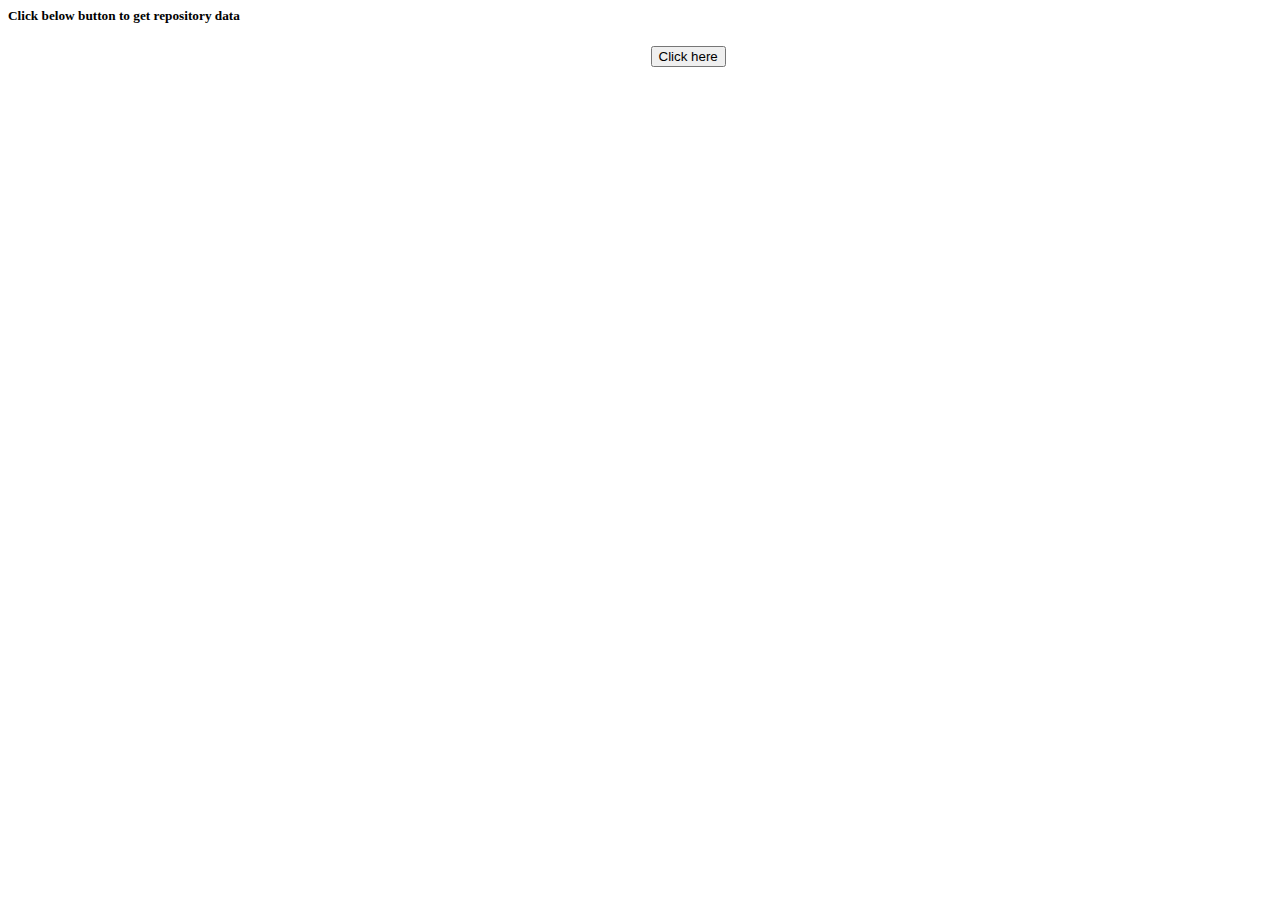
<file: index.html>
<html>
    <head>
        <meta charset = "utf-8">
        <meta name = "viewport" content = "width = device-width, initial-scale = 1, shrink-to-fit = no"> 
        <title>Repo API</title>
        <link rel="stylesheet" href="styles.css">
        <link rel="stylesheet" href="https://stackpath.bootstrapcdn.com/bootstrap/4.1.3/css/bootstrap.min.css" integrity="sha384-MCw98/SFnGE8fJT3GXwEOngsV7Zt27NXFoaoApmYm81iuXoPkFOJwJ8ERdknLPMO" crossorigin="anonymous">
    </head>
    <body>
           <div id="dispData">
            <h5 class="text-uppercase text-center">Click below button to get repository data</h5>
            <button id="getRepoHomePage" class="btn btn-primary text-center" onclick="getRepoHomePage()">Click here</button>
           </div>          
    </body>
    <script src="script.js"></script>
</html>
</file>
<file: styles.css>
#topNav{
     word-spacing: 70px;
     margin-top: 1cm;
     margin-left: 13cm;
     cursor: pointer;
}

#ownerImg{
    margin-top: 0.1cm;
    margin-left: 0.8cm;
}

p{
    margin-left: 1.5cm;
    font-size: 30px;
}


.flex-container {
    display: flex;
}


.reposLinks{
    display: none;
    margin-left: 7cm;
    margin-top: 0.1cm;
    width: 100cm;
}

.starsDiv{
    margin-top: 0.4cm;
    font-size: 14px;
}

.forksDiv{
    font-size: 14px;
}

.error{
    text-align: center;
    font-size: large;
    font-family: Cambria, Cochin, Georgia, Times, 'Times New Roman', serif;
    color:red;
}

.Label{
    display: inline-block;
    padding: 0px 3px 0px 3px;
    font-size: 12px;
    font-weight: 500;
    color:grey;
    line-height: 18px;
    border: 1px solid transparent;
    border-radius: 2em;
    border-color: grey;
}

#getRepoHomePage{
   margin-left: 17cm;
}

.repoCount{
    padding: 0px 3px 0px 3px;
    padding: 0 6px;
    font-size: 12px;
    font-weight: 500;
    line-height: 18px;
    color:grey;
}
</file>
